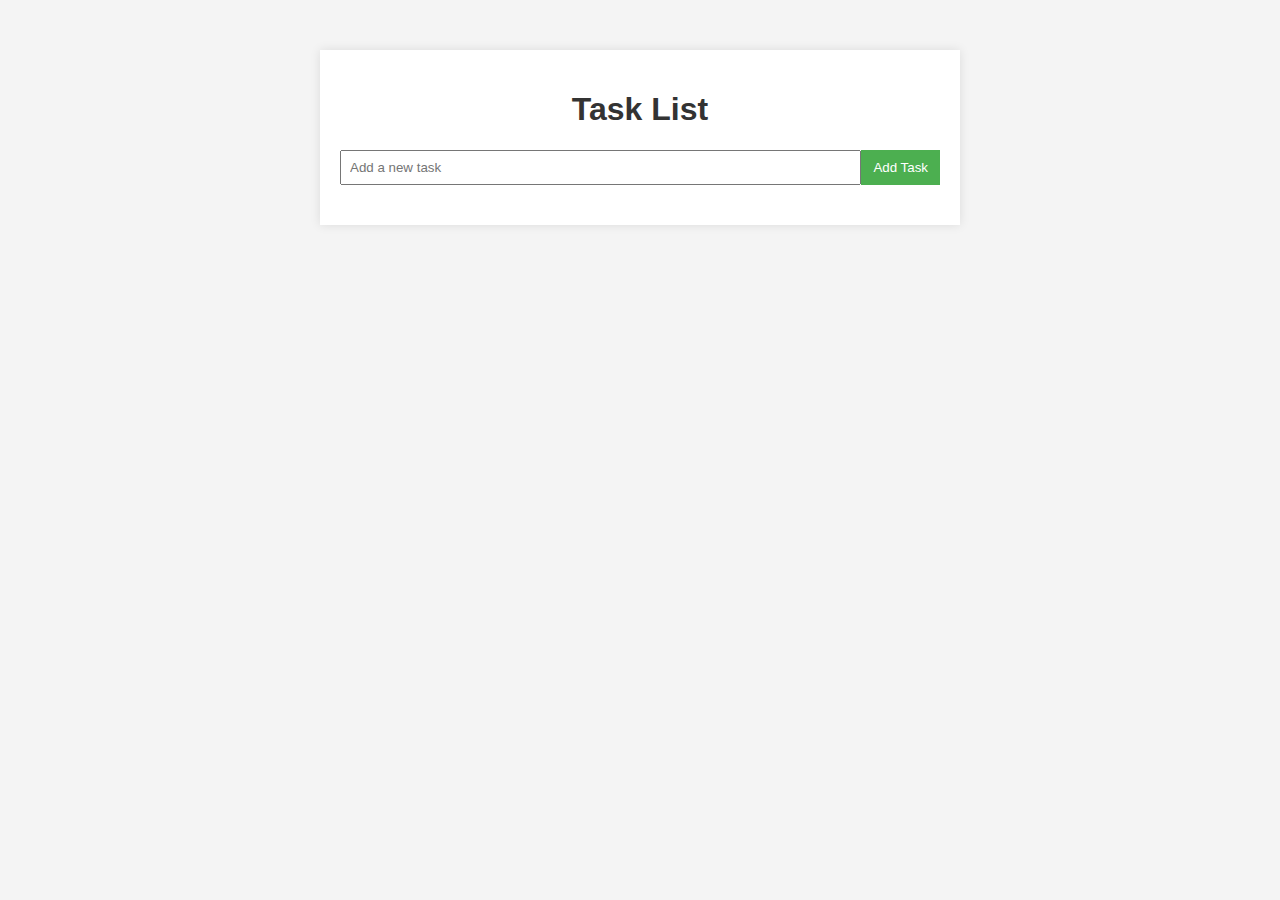
<file: ClientSideProgramming/TaskPlannerProject/index.html>
<!DOCTYPE html>
<html lang="en">
<head>
  <meta charset="UTF-8">
  <meta name="viewport" content="width=device-width, initial-scale=1.0">
  <link rel="stylesheet" href="styles.css">
  <title>Task List App</title>
</head>
<body>

<div class="container">
  <h1>Task List</h1>

  <!-- Form to add tasks -->
  <form id="taskForm">
    <input type="text" id="newTask" placeholder="Add a new task" required>
    <button type="button" onclick="addTask()">Add Task</button>
  </form>

  <!-- Task list -->
  <ul id="taskList"></ul>
</div>

<script src="script.js"></script>
</body>
</html>
</file>
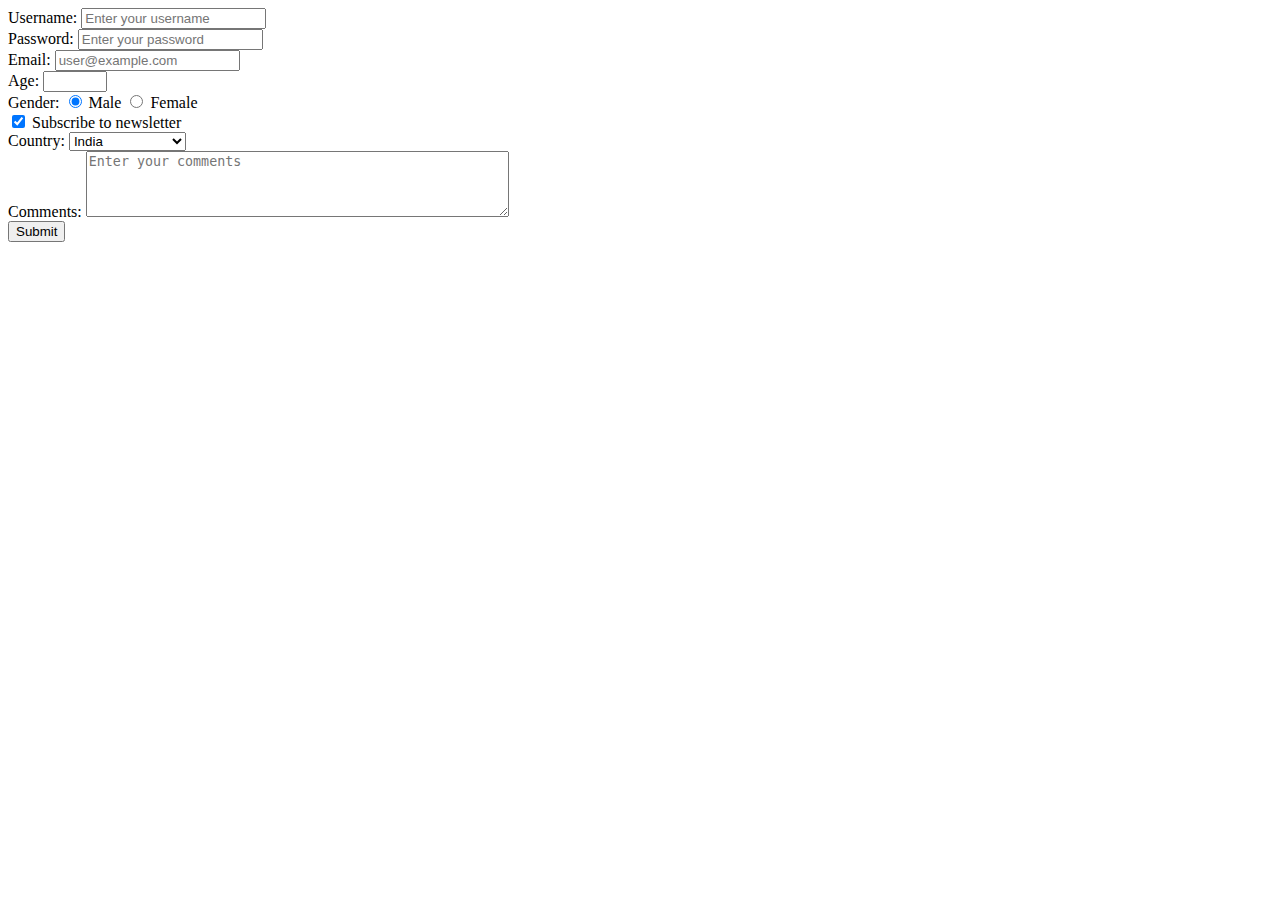
<file: ClientSideProgramming/FormInputs.html>
<!DOCTYPE html>
<html lang="en">
<head>
  <meta charset="UTF-8">
  <meta name="viewport" content="width=device-width, initial-scale=1.0">
  <title>HTML Form with Different Elements</title>
</head>
<body>

<!-- Form with various input types and attributes -->
<form action="#" method="post">

  <!-- Text Input -->
  <label for="username">Username:</label>
  <input type="text" id="username" name="username" placeholder="Enter your username" required>
  <br>

  <!-- Password Input -->
  <label for="password">Password:</label>
  <input type="password" id="password" name="password" placeholder="Enter your password" required>
  <br>

  <!-- Email Input -->
  <label for="email">Email:</label>
  <input type="email" id="email" name="email" placeholder="user@example.com" required>
  <br>

  <!-- Number Input -->
  <label for="age">Age:</label>
  <input type="number" id="age" name="age" min="18" max="100" required>
  <br>

  <!-- Radio Buttons -->
  <label>Gender:</label>
  <input type="radio" id="male" name="gender" value="male" checked>
  <label for="male">Male</label>
  <input type="radio" id="female" name="gender" value="female">
  <label for="female">Female</label>
  <br>

  <!-- Checkbox -->
  <input type="checkbox" id="subscribe" name="subscribe" checked>
  <label for="subscribe">Subscribe to newsletter</label>
  <br>

  <!-- Select Dropdown -->
  <label for="country">Country:</label>
  <select id="country" name="country">
    <option value="ind">India</option>
    <option value="usa">United States</option>
    <option value="uk">United Kingdom</option>
  </select>
  <br>

  <!-- Textarea for Comments -->
  <label for="comments">Comments:</label>
  <textarea id="comments" name="comments" rows="4" cols="50" placeholder="Enter your comments"></textarea>
  <br>

  <!-- Submit Button -->
  <input type="submit" value="Submit">

</form>

</body>
</html>
</file>
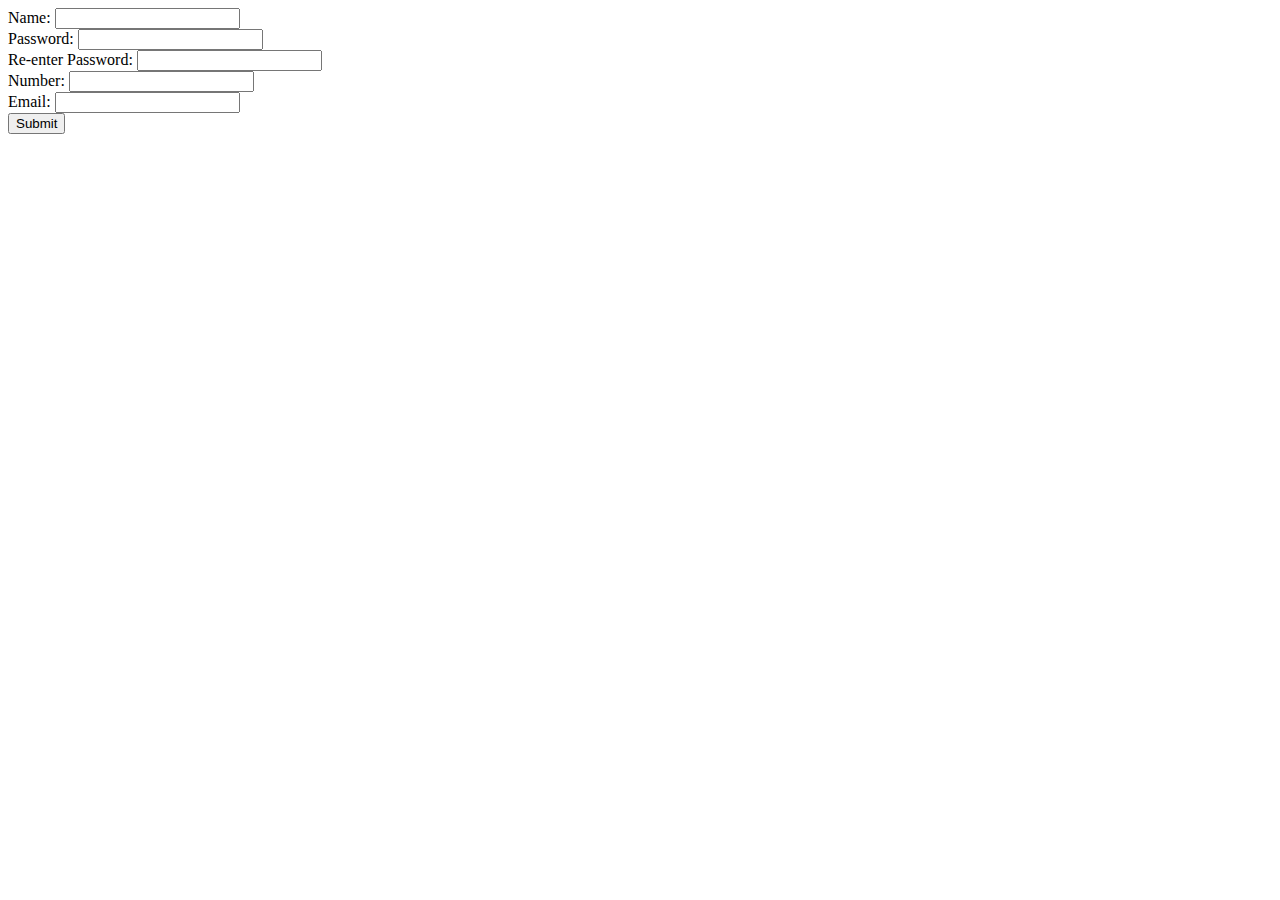
<file: ClientSideProgramming/Validations.html>
<!DOCTYPE html>
<html lang="en">
<head>
  <meta charset="UTF-8">
  <meta name="viewport" content="width=device-width, initial-scale=1.0">
  <title>JavaScript Form Validation</title>
  <style>
    .error {
      color: red;
    }
    .success {
      color: green;
    }
  </style>
</head>
<body>

<script>
  function validateForm() {
    // Name validation
    var name = document.myform.name.value;
    if (name.trim() === "") {
      document.getElementById("nameError").innerHTML = "Name can't be blank";
      return false;
    } else {
      document.getElementById("nameError").innerHTML = "";
    }

    // Password validation
    var password = document.myform.password.value;
    if (password.length < 6) {
      document.getElementById("passwordError").innerHTML = "Password must be at least 6 characters long.";
      return false;
    } else {
      document.getElementById("passwordError").innerHTML = "";
    }

    // Retype Password validation
    var confirmPassword = document.myform.password2.value;
    if (password !== confirmPassword) {
      document.getElementById("password2Error").innerHTML = "Passwords do not match.";
      return false;
    } else {
      document.getElementById("password2Error").innerHTML = "";
    }

    // Numeric value validation
    var num = document.myform.num.value;
    if (isNaN(num)) {
      document.getElementById("numError").innerHTML = "Enter Numeric value only";
      return false;
    } else {
      document.getElementById("numError").innerHTML = "";
    }

    // Email validation
    var email = document.myform.email.value;
    var atPosition = email.indexOf("@");
    var dotPosition = email.lastIndexOf(".");
    if (atPosition < 1 || dotPosition < atPosition + 2 || dotPosition + 2 >= email.length) {
      document.getElementById("emailError").innerHTML = "Please enter a valid e-mail address";
      return false;
    } else {
      document.getElementById("emailError").innerHTML = "";
    }

    // All validations passed
    return true;
  }
</script>

<form name="myform" method="post" action="#" onsubmit="return validateForm()">
  <label for="name">Name:</label>
  <input type="text" name="name">
  <span id="nameError" class="error"></span><br/>

  <label for="password">Password:</label>
  <input type="password" name="password">
  <span id="passwordError" class="error"></span><br/>

  <label for="password2">Re-enter Password:</label>
  <input type="password" name="password2">
  <span id="password2Error" class="error"></span><br/>

  <label for="num">Number:</label>
  <input type="text" name="num">
  <span id="numError" class="error"></span><br/>

  <label for="email">Email:</label>
  <input type="text" name="email">
  <span id="emailError" class="error"></span><br/>

  <input type="submit" value="Submit">
</form>

</body>
</html>
</file>
<file: ClientSideProgramming/TaskPlannerProject/styles.css>
body {
    font-family: 'Arial', sans-serif;
    margin: 0;
    padding: 0;
    background-color: #f4f4f4;
  }
  
  .container {
    max-width: 600px;
    margin: 50px auto;
    background-color: #fff;
    padding: 20px;
    box-shadow: 0 0 10px rgba(0, 0, 0, 0.1);
  }
  
  h1 {
    text-align: center;
    color: #333;
  }
  
  form {
    display: flex;
    margin-bottom: 20px;
  }
  
  input[type="text"] {
    flex: 1;
    padding: 8px;
  }
  
  button {
    padding: 8px 12px;
    background-color: #4caf50;
    color: #fff;
    border: none;
    cursor: pointer;
  }
  
  ul {
    list-style: none;
    padding: 0;
  }
  
  li {
    display: flex;
    justify-content: space-between;
    align-items: center;
    border-bottom: 1px solid #eee;
    padding: 10px 0;
  }
  
  .completed {
    text-decoration: line-through;
    color: #888;
  }
</file>
